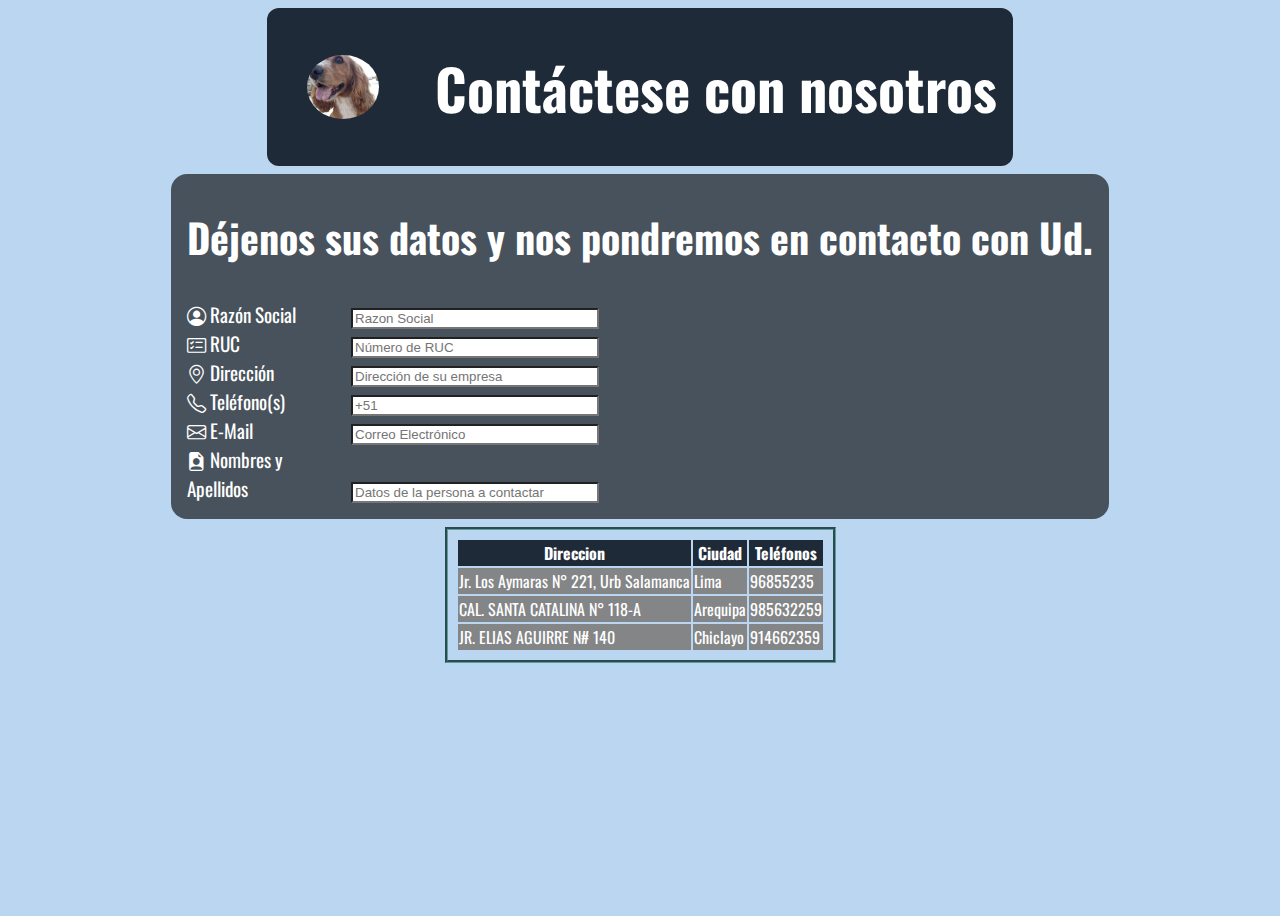
<file: index.html>
<!DOCTYPE html>
<html lang="es">
<head>
    <meta charset="UTF-8">
    <meta http-equiv="X-UA-Compatible" content="IE=edge">
    <meta name="viewport" content="width=device-width, initial-scale=1.0">
    <title>Contáctenos</title>
    <link rel="icon" type="image/jpg" href="./rsc/img/BurnDisk.ico">
    <link rel="stylesheet" type="text/css" href="./rsc/css/main.css">

    <link rel="preconnect" href="https://fonts.googleapis.com">
    <link rel="preconnect" href="https://fonts.gstatic.com" crossorigin>
    <link href="https://fonts.googleapis.com/css2?family=Oswald:wght@300;600&display=swap" rel="stylesheet"> 

    <link rel="stylesheet" href="https://cdn.jsdelivr.net/npm/bootstrap-icons@1.8.1/font/bootstrap-icons.css">

    <!-- Primary Meta Tags -->
    <meta name="title" content="Contáctese con nosotros">
    <meta name="description" content="Dejenos sus datos y nos contactaremos con Ud a la brevedad">

    <!-- Open Graph / Facebook -->
    <meta property="og:type" content="website">
    <meta property="og:url" content="https://jcairog.github.io/reto-semana2/">
    <meta property="og:title" content="Contáctese con nosotros">
    <meta property="og:description" content="Dejenos sus datos y nos contactaremos con Ud a la brevedad">
    <meta property="og:image" content="https://jcairog.github.io/reto-semana2/rsc/img/img_seo.jpg">

    <!-- Twitter -->
    <meta property="twitter:card" content="summary_large_image">
    <meta property="twitter:url" content="https://jcairog.github.io/reto-semana2/">
    <meta property="twitter:title" content="Contáctese con nosotros">
    <meta property="twitter:description" content="Dejenos sus datos y nos contactaremos con Ud a la brevedad">
    <meta property="twitter:image" content="https://jcairog.github.io/reto-semana2/rsc/img/img_seo.jpg">
  </head>

<body class="body">
    
  <header class="header">
    <div class="header_container">
      <figure class="header__image-container">
        <img class="header__image" src="./rsc/img/foto.jpg" alt="Logo Empresa"/>
      </figure>
      <h1 class="header__h1">Contáctese con nosotros</h1>
    </div>
  </header>

  <section class="section-contacto">
    <div class="section-contacto_container">
      
      <h2 class="section-contacto__h2">Déjenos sus datos y nos pondremos en contacto con Ud.</h2>
      
      <label class="section-contacto__label" for="raz_soc">
        <i class="bi bi-person-circle"></i>
        Razón Social
      </label>
      <input class="section-contacto__input" type="text" id="raz_soc" placeholder="Razon Social" required>
      <br>
      <label class="section-contacto__label" for="ruc">
        <i class="bi bi-card-checklist"></i>
        RUC
      </label>
      <input class="section-contacto__input" type="text" id="ruc" placeholder="Número de RUC" required>
      <br>
      <label class="section-contacto__label" for="direc">
        <i class="bi bi-geo-alt"></i>
        Dirección
      </label>
      <input class="section-contacto__input" type="text" id="direc" placeholder="Dirección de su empresa" required>
      <br>
      <label class="section-contacto__label" for="fono">
        <i class="bi bi-telephone"></i>
        Teléfono(s)
      </label>
      <input class="section-contacto__input" type="text" id="fono" placeholder="+51">
      <br>
      <label class="section-contacto__label" for="mail">
        <i class="bi bi-envelope"></i>
        E-Mail
      </label>
      <input class="section-contacto__input" type="text" id="mail" placeholder="Correo Electrónico">
      <br>
      <label class="section-contacto__label" for="nombre">
        <i class="bi bi-file-earmark-person-fill"></i>
        Nombres y Apellidos
      </label>
      <input class="section-contacto__input" type="text" id="nombre" placeholder="Datos de la persona a contactar">

    </div>
  </section>
 
  <section class="section-oficinas">
    <div class="section-oficinas__container">
      <table class="section-oficinas-table">
        <th class="section-oficinas-table-header">Direccion</th>
        <th class="section-oficinas-table-header">Ciudad</th>
        <th class="section-oficinas-table-header">Teléfonos</th>
        <tr class="section-oficinas-table-row">
          <td>Jr. Los Aymaras N° 221, Urb Salamanca</td>
          <td>Lima</td>
          <td>96855235</td>
        </tr>
        <tr class="section-oficinas-table-row">
          <td>CAL. SANTA CATALINA N° 118-A</td>
          <td>Arequipa</td>
          <td>985632259</td>
        </tr>
        <tr class="section-oficinas-table-row">
          <td>JR. ELIAS AGUIRRE N# 140</td>
          <td>Chiclayo</td>
          <td>914662359</td>
        </tr>
      </table>
    </div>
  </section>

</body>

</html>
</file>
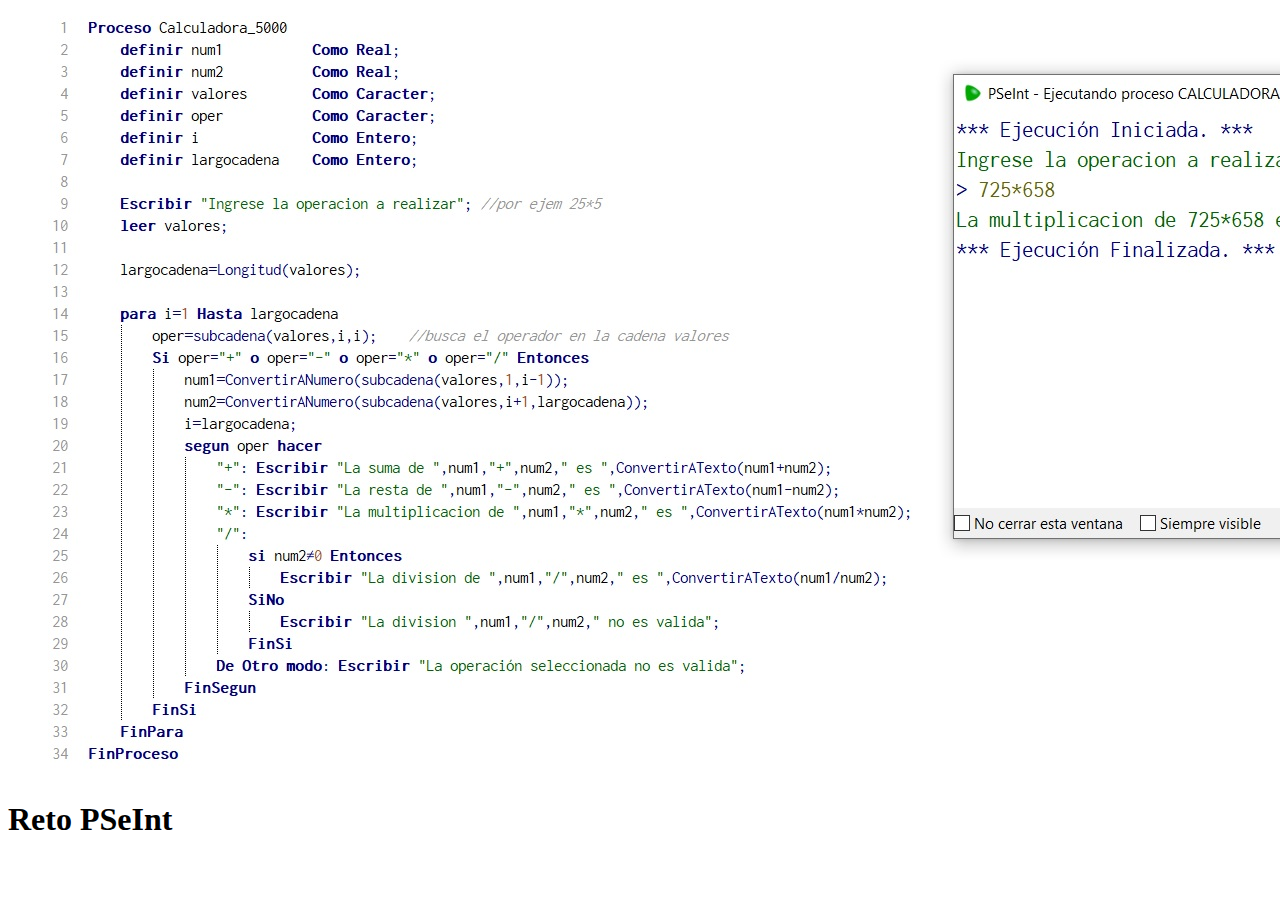
<file: pseint.html>
<!DOCTYPE html>
<html lang="en">
<head>
    <meta charset="UTF-8">
    <meta http-equiv="X-UA-Compatible" content="IE=edge">
    <meta name="viewport" content="width=device-width, initial-scale=1.0">
    <title>PSeInt</title>
</head>
<body>
    <header class="header">
        <div class="header_container">
          <figure class="header__image-container">
            <img class="header__image" src="./rsc/img/pseint_calc.jpg" alt="Reto PSeInt"/>
          </figure>
          <h1 class="header__h1">Reto PSeInt</h1>
        </div>
      </header>


</body>
</html>
</file>
<file: rsc/css/main.css>
:root{
    --body-background-color:#F2F4F6;
    --header-background-color:#272e37;
    --section-contacto-background-color: #5a5b5c;
    --text-color: white;

    --body-background-color-secondary:#bbd6f1;
    --header-background-color-secondary:#1e2a38;
    --section-contacto-background-color-secondary: #48525c;

    --primary-highlight: #838587;
    --container-max-width: 1024px;
}

.body{
    display: flex;
    flex-direction: column;
    font-family: 'Oswald', sans-serif;
    min-height: 100vh; /*barra desplazamiento*/
    background-color: var(--body-background-color);
    align-items: center;
}

.header{
    top: 0;
    left: 0;
    background-color: var(--header-background-color);
    align-items: center;
    border-radius: 0.75rem;
}

.header_container{
    display: flex;
    align-items: center;
    justify-content:space-around;
    max-width: var(--container-max-width);
    margin: auto;
    flex-wrap: wrap;
 }

.header__image-container{
    height: 4rem;
    border-radius: 50%;
    overflow: hidden;
    transition: all 0.25s;
}

.header__image-container:hover{
    height: 4.5rem;
    box-shadow: 0 0 0 0.25rem var(--primary-highlight),
    0 0 0 0.5rem var(--primary-highlight);
    cursor: pointer;
}

.header__h1{
    text-align: center;
    padding: 0 1rem;
    font-size: 2rem;
    color:var(--text-color);
}

.header__h1:hover{
    text-shadow:
    0 0 0.25rem var(--primary-highlight),
    0 0 0.5rem var(--primary-highlight);
}

.header__image{
    width: 100%;
    height: 100%;
}

.section-contacto{
    padding: 0.5rem;
}

.section-contacto__h2{
    text-align: left;
    font-size: 1rem;
    color:var(--text-color);
}

.section-contacto__h2:hover{
    text-shadow:
    0 0 0.25rem var(--primary-highlight),
    0 0 0.5rem var(--primary-highlight);
}

.section-contacto_container{
    display:inline-block;
    max-width: var(--container-max-width);
    background-color: var(--section-contacto-background-color);
    margin: auto;
    padding: 0 1rem 1rem;
    border-radius: 1rem;
}

.section-contacto__label{
    display: inline-block;
    width: 10rem;
    font-size: 1rem;
    color:var(--text-color);
}

.section-contacto__input{
    width: 15rem;
    border-style: inset;
}

.section-oficinas__container{
    display:inline-block;
    max-width: var(--container-max-width);
    border-radius: 1rem;
}

.section-oficinas-table{
    padding: 0.5rem 0.5rem;
    border-color: cadetblue;
    border-style: groove;
}

.section-oficinas-table-header{
    color: var(--text-color);
    background-color: var(--header-background-color-secondary);
}

.section-oficinas-table-row{
    color: var(--text-color);
    background-color: var(--primary-highlight);
}

@media (min-width:800px) {
        .body{
            background-color: var(--body-background-color-secondary);
        }
        
        .header{
            background-color: var(--header-background-color-secondary);
        }
        
        .header__h1{
            font-size:3.5rem;   
        }
        
        .section-contacto__h2{
            font-size:2.5rem;
        }
 
        .section-contacto__label{
            font-size:1.2rem;
        }
        .section-contacto_container{
            background-color: var(--section-contacto-background-color-secondary);
        }

}
</file>
